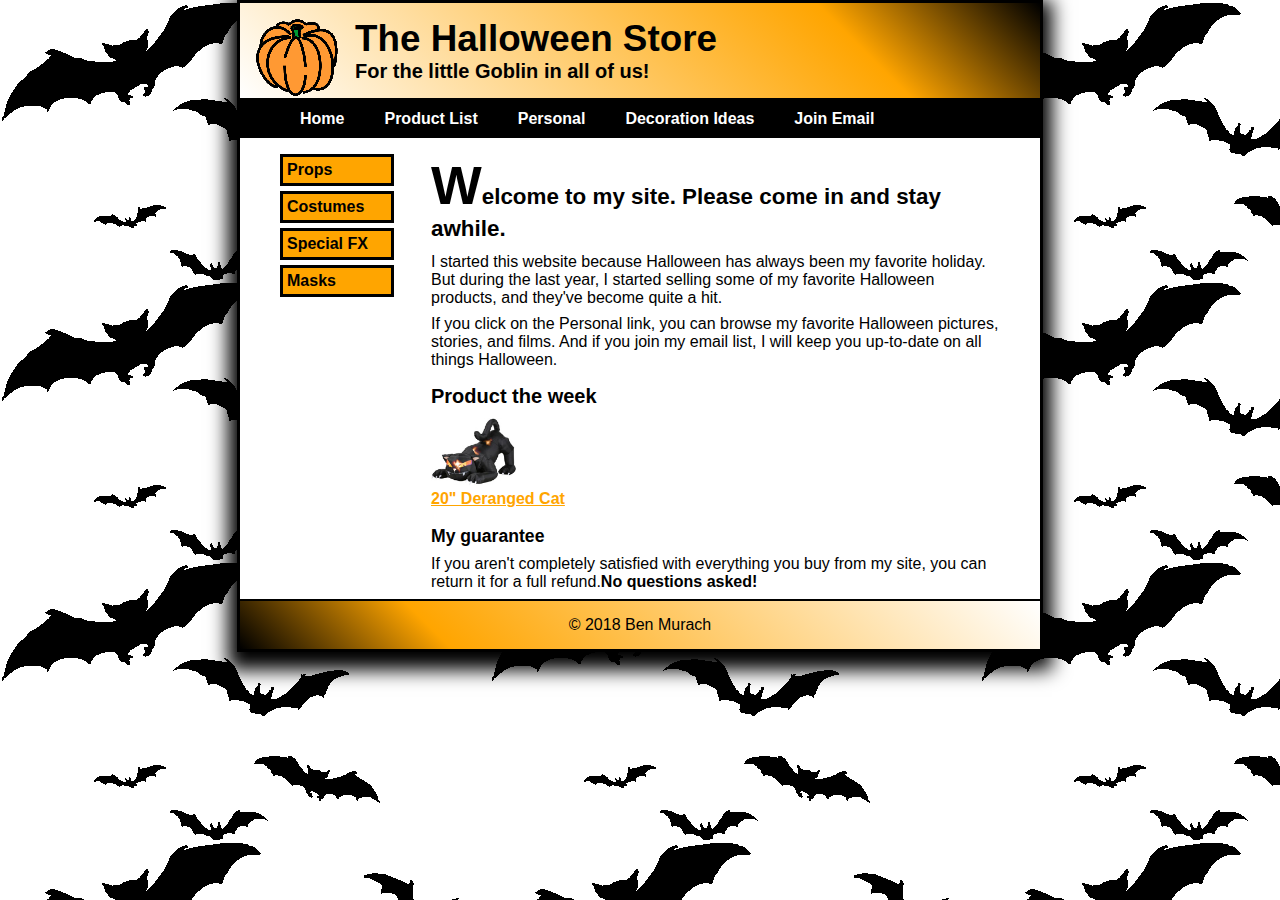
<file: halloween_exercises/index.html>
<!DOCTYPE html>

<html lang="en">
<head>
	<meta charset="utf-8" />
	<title>Halloween Store</title>
    <link rel="stylesheet" href="styles/normalize.css">
    <link rel="stylesheet" href="styles/main.css">
    <link rel="shortcut icon" href="images/favicon.ico">
</head>

<body>
    <header>
        <img src="images/pumpkin.gif" alt="Pumpkin" width="85">
        <h2>The Halloween Store</h2>
        <h3>For the little Goblin in all of us!</h3>
    </header>
    <main>
        <nav id="nav_menu">
            <ul>
                <li><a href="index.html">Home</a></li>
                <li><a href="products/product%20list.html">Product List</a>
                </li>
                <li><a href="members.html" class="current">Personal</a></li>
                <li class="lastitem"><a href="aboutus.html">Decoration 
                    Ideas</a>
                    <ul>
                        <li><a href="#">Outdoor</a></li>
                        <li><a href="#">Indoor</a></li>
                        <li><a href="#">Table</a></li>
                        <li><a href="#">Treats</a></li>
                    </ul>
                </li>
                <li><a href="#">Join Email</a></li>
            </ul>
        </nav>

        <aside>
            <nav id="nav_list">
            <ul>
                <li><a href="products/props.html">Props</a></li>
                <li><a href="products/costumes.html">Costumes</a></li>
                <li><a href="products/special.html">Special FX</a></li>
                <li><a href="products/masks.html">Masks</a></li>
            </ul> 
            </nav>
    
        </aside>
        
        <section>
            <h1>Welcome to my site. Please come in and stay awhile.</h1>
            <p>I started this website because Halloween has always been my favorite holiday.
                But during the last year, I started selling some of my 
                favorite Halloween products, 
                and they've become quite a hit.</p>
            <p>If you click on the Personal link, you can browse my favorite Halloween pictures, 
                stories, and films. And if you join my email list, I will keep 
                you up-to-date on 
                all things Halloween.</p>
            <h2>Product the week</h2>
            <img src="images/cat1.jpg" alt="Cat1" width="85">

            <br><a href="products/cat.html">20" Deranged Cat</a>
            <br>
            <br><h3>My guarantee</h3>
            <p>If you aren't completely satisfied with everything you buy 
                from my site, you can return it 
                    for a full refund.<strong>No questions asked!</strong></p>    
        </section>
       
    </main>
	
    <footer>
        <p>&copy; 2018 Ben Murach</p>
    </footer>
</body>
</html>
</file>
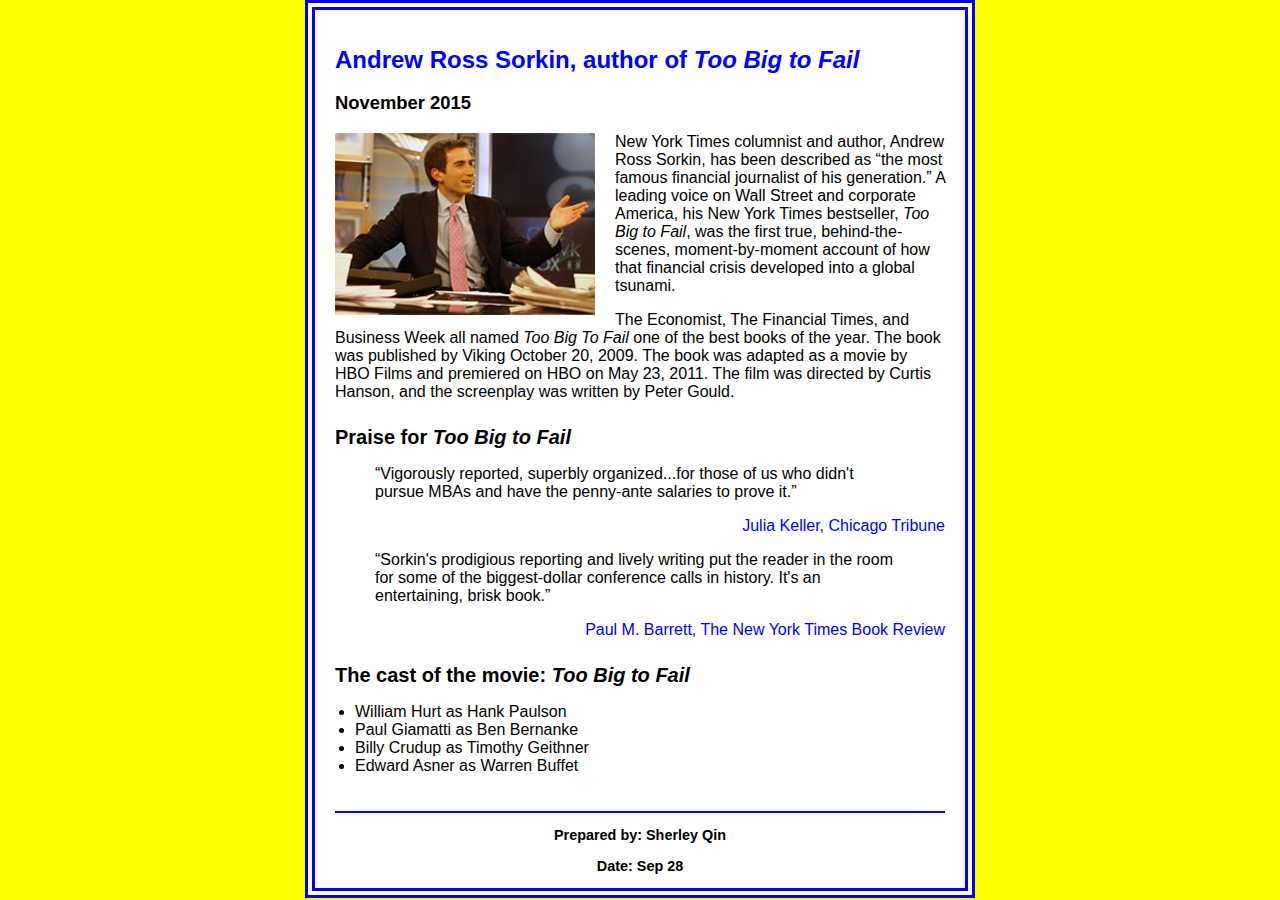
<file: Week3/index.html>
<!DOCTYPE html>
<html lang="en">

<head>
	<meta charset="utf-8">
	<title>San Joaquin Valley Town Hall</title>
	<link rel="shortcut icon" href="images/favicon.ico">
	<link rel="stylesheet" href="styles/normalize.css">
	<link rel="stylesheet" href="styles/c05x_sorkin.css">

</head>
<body>
	<main>
		<h1>Andrew Ross Sorkin, author of <i>Too Big to Fail</i></h1>
		<h3>November 2015</h3>
		<img src="images/sorkin_desk260.jpg" alt="Andrew Ross Sorkin" width="260">
		<p>New York Times columnist and author, Andrew Ross Sorkin, has been described as <q>the most famous financial journalist of his generation.</q> A leading voice on Wall Street and corporate America, his New York Times bestseller, <i>Too Big to Fail</i>, was the first true, behind-the-scenes, moment-by-moment account of how that financial crisis developed into a global tsunami.</p>
		<p>The Economist, The Financial Times, and Business Week all named <i>Too Big To Fail</i> one of the best books of the year. The book was published by Viking October 20, 2009. The book was adapted as a movie by HBO Films and premiered on HBO on May 23, 2011. The film was directed by Curtis Hanson, and the screenplay was written by Peter Gould.</p>
		
		<h2>Praise for <i>Too Big to Fail</i></h2>
		<blockquote>&ldquo;Vigorously reported, superbly organized...for those of us who didn't pursue MBAs and have the penny-ante salaries to prove it.&rdquo;</blockquote>
		<p class="hbue" id="cite1"><cite>Julia Keller, Chicago Tribune</cite></p>
		<blockquote>&ldquo;Sorkin's prodigious reporting and lively writing put the reader in the room for some of the biggest-dollar conference calls in history. It's an entertaining, brisk book.&rdquo;</blockquote>
		<p class="hbue" id="cite2"><cite>Paul M. Barrett, The New York Times Book Review</cite></p>
		
		<h2>The cast of the movie: <i>Too Big to Fail</i></h2>
		<ul>
			<li>William Hurt as Hank Paulson</li>
			<li>Paul Giamatti as Ben Bernanke</li>
			<li>Billy Crudup as Timothy Geithner</li>
			<li>Edward Asner as Warren Buffet</li>
		</ul>
	</main>
	<footer>
		<p>Prepared by: Sherley Qin</p>
		<p>Date: Sep 28</p>
	</footer>
</body>
</html>
</file>
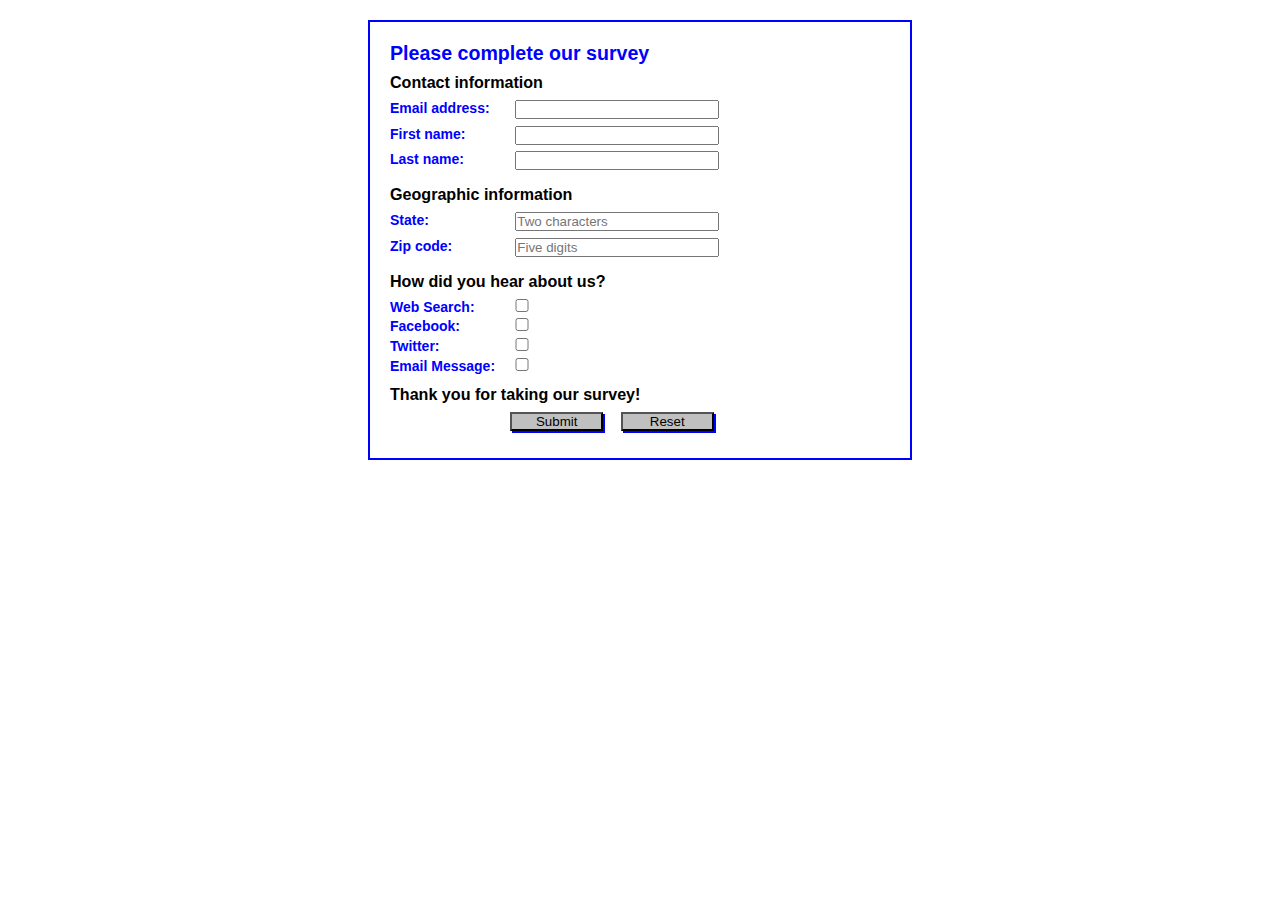
<file: Week4 survey/index.html>
<!DOCTYPE HTML>
<html lang="en">
<head>
	<meta charset="utf-8">
    <title>Complete a Form</title>
    <style>
    	* {
    		margin: 0;
    		padding: 0;
    	}
		body {
			font: 87.5% Arial, Helvetica, sans-serif;
			width: 500px;
		    margin: 20px auto;
		    padding: 20px;
		    border: 2px solid blue;
		}
		h1 {
			color: blue; 
			font-size: 140%;
		}
		h2 {
			font-size: 115%;
			padding: .5em 0;
		}
		label {
			color: blue;
			float: left;
			width: 8em;
			font-weight: bold;
			text-align: left;
		}
		input {
			width: 15em;
			margin: 0 0 .5em 1em;
		}
		#button, #reset {
			width: 7em;
			background-color: silver;
			box-shadow: 2px 2px 0 blue; }
		#button {
			margin-left: 9em;
		}
        
        input[type="checkbox"]{
            width:14px;
        }
	</style>
</head>

<body>
<h1>Please complete our survey</h1>
<form name="myform" action="survey_data.html" method="get">
	
	<h2>Contact information</h2>
	<label for="email">Email address:</label>
    <input type="email" name="email" id="email"><br>
    <label for="firstname">First name:</label>
    <input type="text" name="firstname" id="firstname"><br>
    <label for="lastname">Last name:</label>
    <input type="text" name="lastname" id="lastname"><br>
    
    <h2>Geographic information</h2>
    <label for="state">State:</label>
    <input type="state" name="state" id="state" placeholder="Two characters" pattern="[A-Za-z]{2}"></br>
    <label for="zipcode">Zip code:</label>
    <input form="zipcode" name="zipcode" id="zipcode" placeholder="Five digits" pattern="\d{5}"></br>
    
    <h2>How did you hear about us?</h2>
    <label for="websearch">Web Search:</label>
    <input type="checkbox" value="websearch" name="websearch" id="websearch"></br>
    <label for="facebook">Facebook:</label>
    <input type="checkbox" value="facebook" name="facebook" id="facebook"></br>
    <label for="twitter">Twitter:</label>
    <input type="checkbox" value="twitter" name="twitter" id="twitter"></br>
    <label for="emailmessage">Email Message:</label>
    <input type="checkbox" value="emailmessage" name="emailmessage" id="emaimessage"></br>
    
    <h2>Thank you for taking our survey!</h2>
    <input type="submit" name="button" id="button" value="Submit">
    <input type="reset" name="reset" id="reset">
</form>
</body>
</html>
</file>
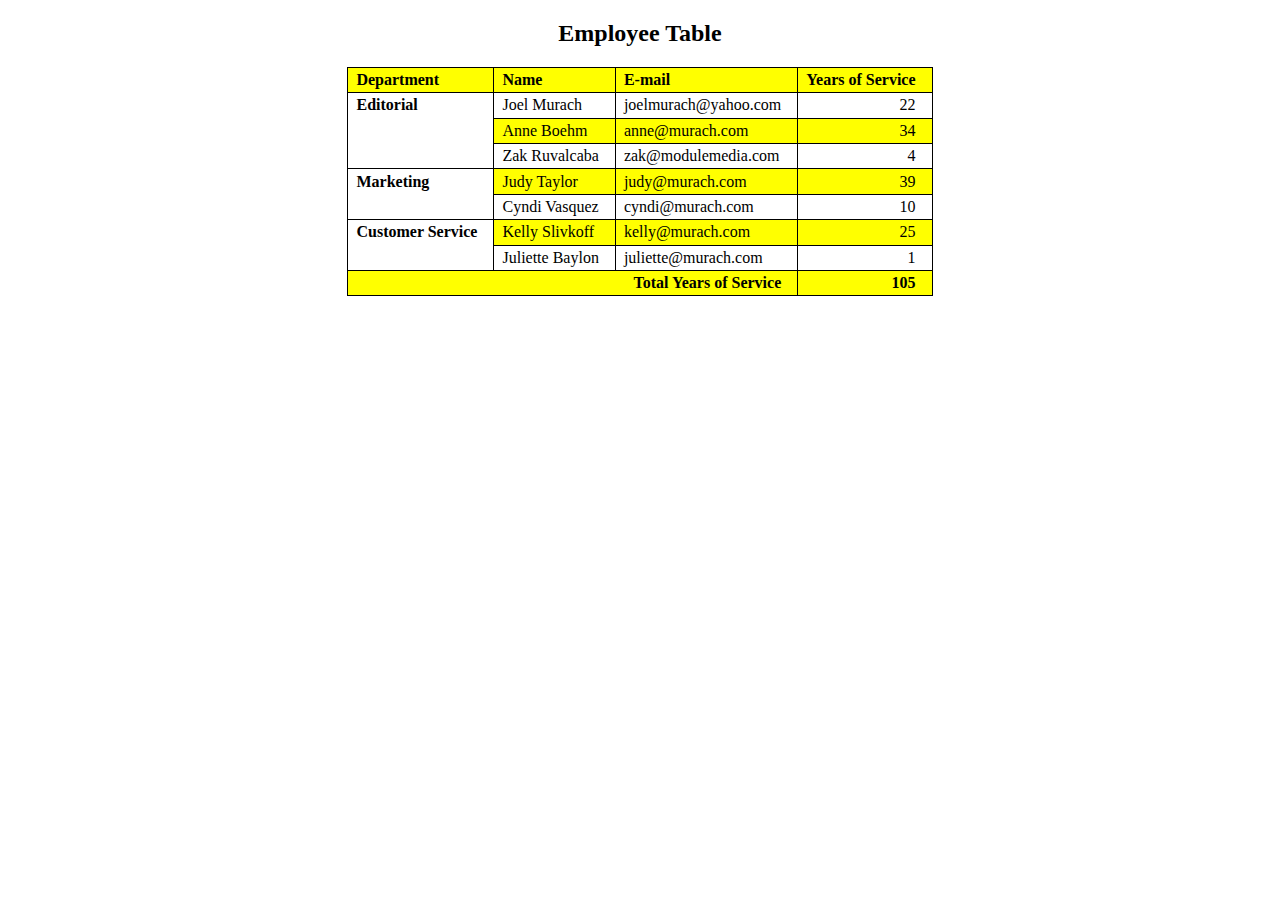
<file: Week4 table/index.html>
<!DOCTYPE html>
<html>
<head>
    <meta charset="utf-8">
    <title>Employee Table</title>
	<style>
		body {
			width: 750px;
			margin: 0 auto;
		}
		table {
			border-collapse: collapse;
			border: 1px solid black;
			margin: 20px auto;
		}
		thead {
			background-color: yellow;
		}
		th, td {
			border: 1px solid black;
			padding: .2em 1em .2em .5em;
			text-align: left;
			vertical-align: middle;
		}
		.right {
			text-align: right;
		}
		tbody tr:nth-child(even) td {
			background-color: yellow;
		}
        figcaption{
            text-align: center;
        }
        .rowspan{
            background-color: white !important;
            font-weight: bold;
            vertical-align: top;
        }
        .colspan{
            font-weight: bold;
            text-align: right;
        }
	</style>
</head>

<body>
<table>
<figure>
    <figcaption><h2>Employee Table</h2></figcaption>
	<thead>
		<tr>
            <th>Department</th>
			<th>Name</th>
			<th>E-mail</th>
			<th class="right">Years of Service</th>
		</tr>
	</thead>
	<tbody>
		<tr>
            <td rowspan="3" class="rowspan">Editorial</td>
			<td>Joel Murach</td>
			<td>joelmurach@yahoo.com</td>
			<td class="right">22</td>
		</tr>
		<tr>
			<td>Anne Boehm</td>
			<td>anne@murach.com</td>
			<td class="right">34</td>
		</tr>
		<tr>
			<td>Zak Ruvalcaba</td>
			<td>zak@modulemedia.com</td>
			<td class="right">4</td>
		</tr>
		<tr>
            <td rowspan="2" class="rowspan">Marketing</td>
			<td>Judy Taylor</td>
			<td>judy@murach.com</td>
			<td class="right">39</td>
		</tr>
		<tr>
			<td>Cyndi Vasquez</td>
			<td>cyndi@murach.com</td>
			<td class="right">10</td>
		</tr>
		<tr>
            <td rowspan="2" class="rowspan">Customer Service</td>
			<td>Kelly Slivkoff</td>
			<td>kelly@murach.com</td>
			<td class="right">25</td>
		</tr>
		<tr>
			<td>Juliette Baylon</td>
			<td>juliette@murach.com</td>
			<td class="right">1</td>
		</tr>
        <tr>
            <td colspan="3" class="colspan">Total Years of Service</td>
            <td class="colspan">105</td>
	</tbody>
</table>
</body>
</html>
</file>
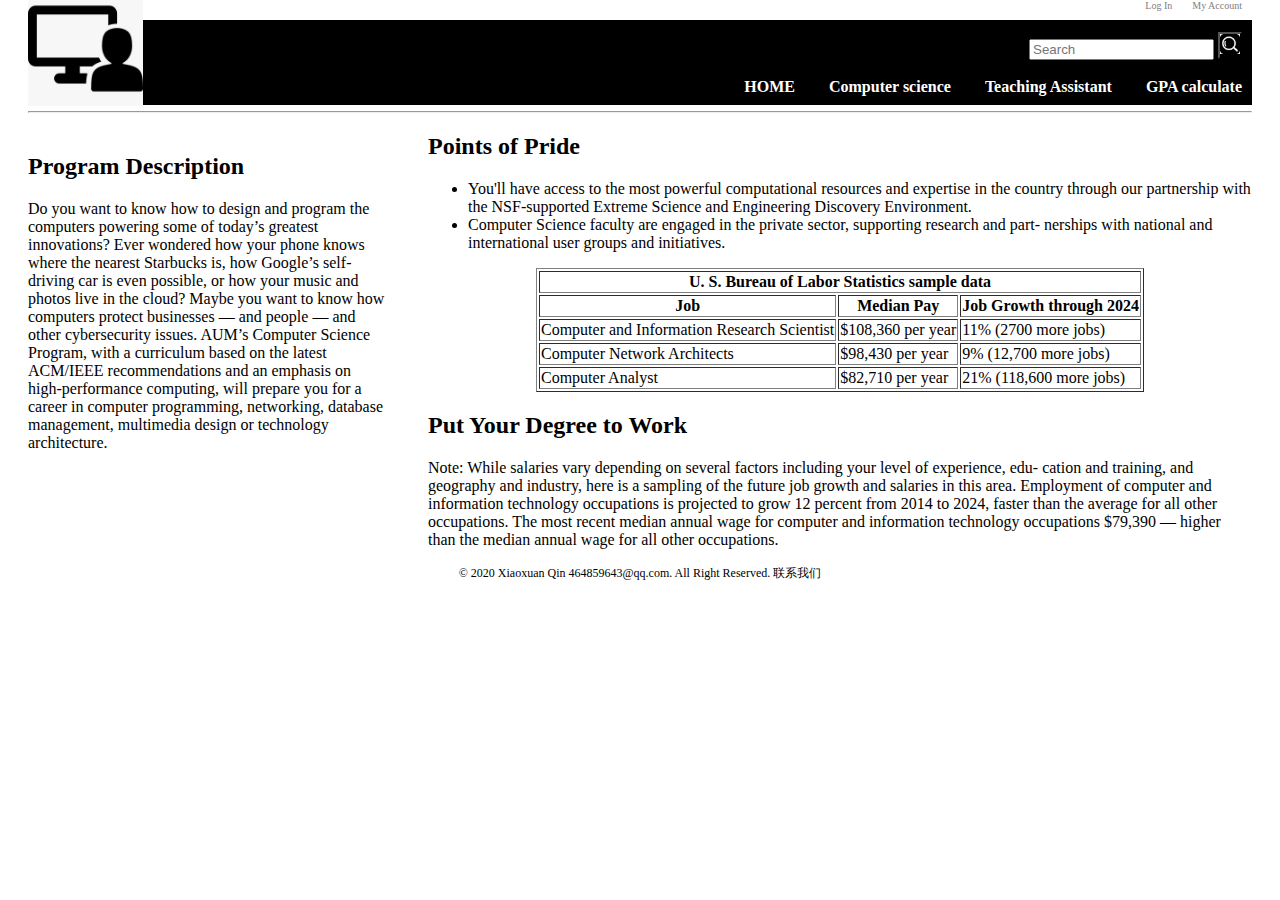
<file: Class Project/Computer.html>
<!DOCTYPE html>
<html>
    <head>
        <meta charset="utf-8">
        <Title>Computer Science Description</Title>
        <link rel="stylesheet" href="./css/Computer.css">
        <link rel="shortcut icon" href="images/liferay.ico">
    </head>
    <body>
        <header>
            <div class="logo"><img src="images/timg.jpg" width="115px" height="115px"></div>
            <div class="search">
                <div class="Account"><a href="Teaching%20Assistant.html">Log In</a><a href="Teaching%20Assistant.html">My Account</a></div>
                <div class="details">
                    <input type="text" placeholder="Search">
                    <button type="submit" class="search-submit">
                        <span class="screen-reader-image"><img src="images/search.jpg" width="20px"></span>   
                    </button>
    
                </div>
                <nav class="nav">
                    <a href="Homepage.html">HOME</a>
                    <a href="Computer.html">Computer science</a>
                    <a href="Teaching%20Assistant.html">Teaching Assistant</a>
                    <a href="GPA%20Calculator.html">GPA calculate</a>
                </nav>
            </div> 
        </header>
        <hr>
        
        <div class="container">
            <div class="left">
                <div class="list">
                    <h2>Program Description</h2>
                    <p>Do you want to know how to design and program the computers powering some of today’s greatest innovations? Ever wondered how your phone knows where the nearest Starbucks is, how Google’s self-driving car is even possible, or how your music and photos live in the cloud? Maybe you want to know how computers protect businesses — and people — and other cybersecurity issues. AUM’s Computer Science Program, with a curriculum based on the latest ACM/IEEE recommendations and an emphasis on high-performance computing, will prepare you for a career in computer programming, networking, database management, multimedia design or technology architecture.</p>
                </div>
            </div>

            <div class="right">
                <div class="description">
                    <h2>Points of Pride</h2>
                    <ul>
                        <li>You'll have access to the most powerful computational resources and expertise in the country through our partnership with the NSF-supported Extreme Science and Engineering Discovery Environment.</li>
                        <li>Computer Science faculty are engaged in the private sector, supporting research and part- nerships with national and international user groups and initiatives.</li>
                    </ul>
                </div>

                <div class="description">
                    <table border="1" align="center">
                        <tr>
                            <th colspan="3">U. S. Bureau of Labor Statistics sample data</th>
                        </tr>
                        <tr>
                            <th>Job</th>
                            <th>Median Pay</th>
                            <th>Job Growth through 2024</th>
                        </tr>
                        <tr>
                            <td>Computer and Information Research Scientist</td>
                            <td>$108,360 per year</td>
                            <td>11% (2700 more jobs)</td>
                        </tr>
                        <tr>
                            <td>Computer Network Architects</td>
                            <td>$98,430 per year</td>
                            <td>9% (12,700 more jobs)</td>
                        </tr>
                        <tr>
                            <td>Computer Analyst</td>
                            <td>$82,710 per year</td>
                            <td>21% (118,600 more jobs)</td>
                        </tr>
                    </table>
                </div>
                <div class="news">
                    <h2>Put Your Degree to Work</h2>
                    <p>Note: While salaries vary depending on several factors including your level of experience, edu- cation and training, and geography and industry, here is a sampling of the future job growth and salaries in this area.
                Employment of computer and information technology occupations is projected to grow 12 percent from 2014 to 2024, faster than the average for all other occupations. The most recent median annual wage for computer and information technology occupations $79,390 — higher than the median annual wage for all other occupations.</p>
                </div>

            </div>

        </div>


        <footer class="footer">
            <p> © 2020 Xiaoxuan Qin 464859643@qq.com. All Right Reserved. 联系我们</p>
        </footer>
    </body>
</html>
</file>
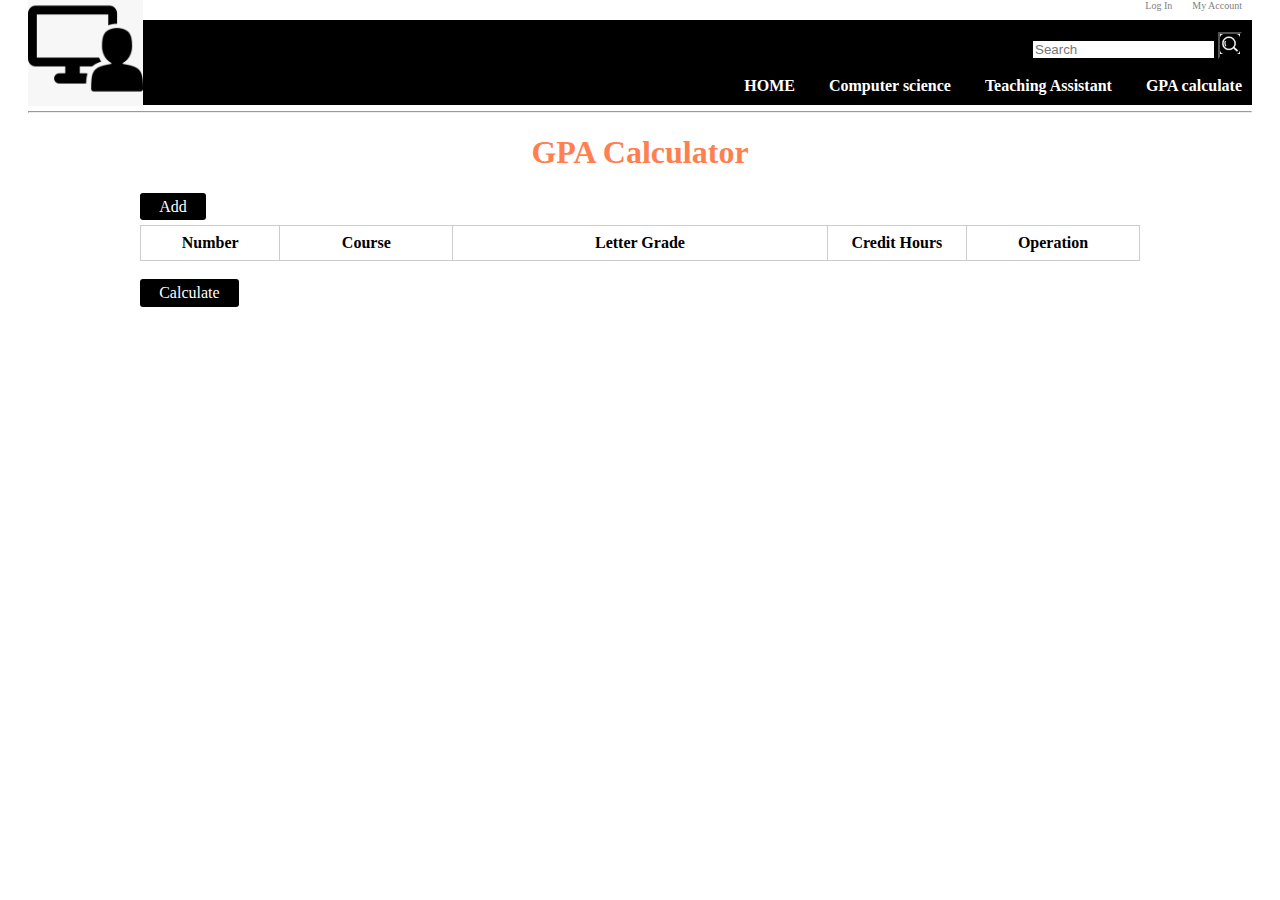
<file: Class Project/GPA Calculator.html>
<!DOCTYPE html>
<html>
    <head>
        <meta charset="utf-8">
        <Title>GPA Calculator</Title>
        <link rel="stylesheet" href="./css/GPA%20Calculator.css">
        <link rel="shortcut icon" href="images/liferay.ico">
    </head>
    <body>
        <header>
            <div class="logo"><img src="images/timg.jpg" width="115px" height="115px"></div>
            <div class="search">
                <div class="Account"><a href="Teaching%20Assistant.html">Log In</a><a href="Teaching%20Assistant.html">My Account</a></div>
                <div class="details">
                    <input type="text" placeholder="Search">
                    <button type="submit" class="search-submit">
                        <span class="screen-reader-image"><img src="images/search.jpg" width="20px"></span>   
                    </button>
    
                </div>
                <nav class="nav">
                    <a href="Homepage.html">HOME</a>
                    <a href="Computer.html">Computer science</a>
                    <a href="Teaching%20Assistant.html">Teaching Assistant</a>
                    <a href="GPA%20Calculator.html">GPA calculate</a>
                </nav>
            </div> 
        </header>
        <hr>
        <h1 id="Tname">GPA Calculator</h1>
        <div class="one">
            <div class="btns">
                <div class="btn" id="btn_add">Add</div>
            </div>
            <table class="table">
                <thead>
                <tr>
                    <th width="80px">Number</th>
                    <th width="100px">Course</th>
                    <th width="220px">Letter Grade</th>
                    <th width="80px">Credit Hours</th>

                    <th width="100px">Operation</th>
                </tr>
                </thead>
                <tbody>
                <tr class="none" >
                    <td><input type="checkbox"></td>
                    <td></td>
                    <td></td>
                    <td></td>
                    <td>
                        <a class="btn_del" href="javascript:void(0)">Delete</a>
                    </td>
                </tr>
                </tbody>
            </table>
            <br>
            <div class="btn" id="calculate" >Calculate</div>
        </div>
        <script>
            //获取Id为btn_add的元素，并将其赋值给btn_add
            var btn_add = document.getElementById("btn_add");

            //获取标签名字为tbody的第一个标签，并将其赋值给tbody
            var tbody = document.getElementsByTagName("tbody")[0];

            //计算按钮
            var calculate=document.getElementById("calculate");

            // 为删除按钮绑定事件处理函数
            tbody.onclick = function(event){
                //新建触发事件=触发事件的Dom元素本身（触发事件即点击事件）
                var target = event.target;
                //如果触发事件的节点名字===a（如果点击a标签）
                if(target.nodeName === "A"){

                    //如果触发事件的class名字===btn_del（如果点击class名字===btn_del的a标签）
                    if(target.className === "btn_del"){
                        //移除tody下的孩子（删除点击事件的父节点的父节点，即删除点击的a标签的父节点（td标签)的父节点（tr标签）
                        tbody.removeChild(target.parentNode.parentNode)
                    }
                    //如果触发事件的class名字===btn_upd（如果点击class名字===btn_upd的a标签）
                    if(target.className === "btn_upd"){
                        alert("Modify");
                    }
                }
                items-=1
            }

            // 为添加按钮绑定事件处理函数
            btn_add.onclick = function(event){

                // 产生一个tr，新添加行等于复制隐藏行
                var newTr = tbody.firstElementChild.cloneNode(true);

                //新添加行的第2+1列的值为0-1之间的随机小数
                newTr.children[1].innerHTML = "<input type='text' name='course'>";
                newTr.children[2].innerHTML = "<select>" +
                                                "<option>A</option>"+
                                                "<option>B</option>"+
                                                "<option>C</option>"+
                                                "<option>D</option>"+
                                                "<option>F</option>"+
                                             "</select>";
                newTr.children[3].innerHTML = "<input type='text' name='hour'>";
                //新添加行的class名字为0-1之间的随机小数，使其与复制的行不同，避免首CSS影响被隐藏
                newTr.className = Math.random();

                // 将一个tr追加到tbody
                tbody.appendChild(newTr);
            };

            // 为计算按钮绑定事件处理函数
            calculate.onclick = function(event){
                var dict={
                    "A":4.0,
                    "B":3.0,
                    "C":2.0,
                    "D":1.0,
                    "F":0
                }
                var scores=document.getElementsByTagName("select")
                var hours=document.getElementsByName("hour")
                var total_score=0
                var total_credit=0

                for (var i=0;i<scores.length;i++)
                {
                    var temp=0
                    temp=parseFloat(hours[i].value)
                    total_credit+=temp
                    total_score+=(parseFloat(dict[scores[i].value])*temp)
                }
                var gpa=total_score/total_credit
                alert("Your GPA is :"+ gpa)

            };
        </script>
        </body>
</html>
</file>
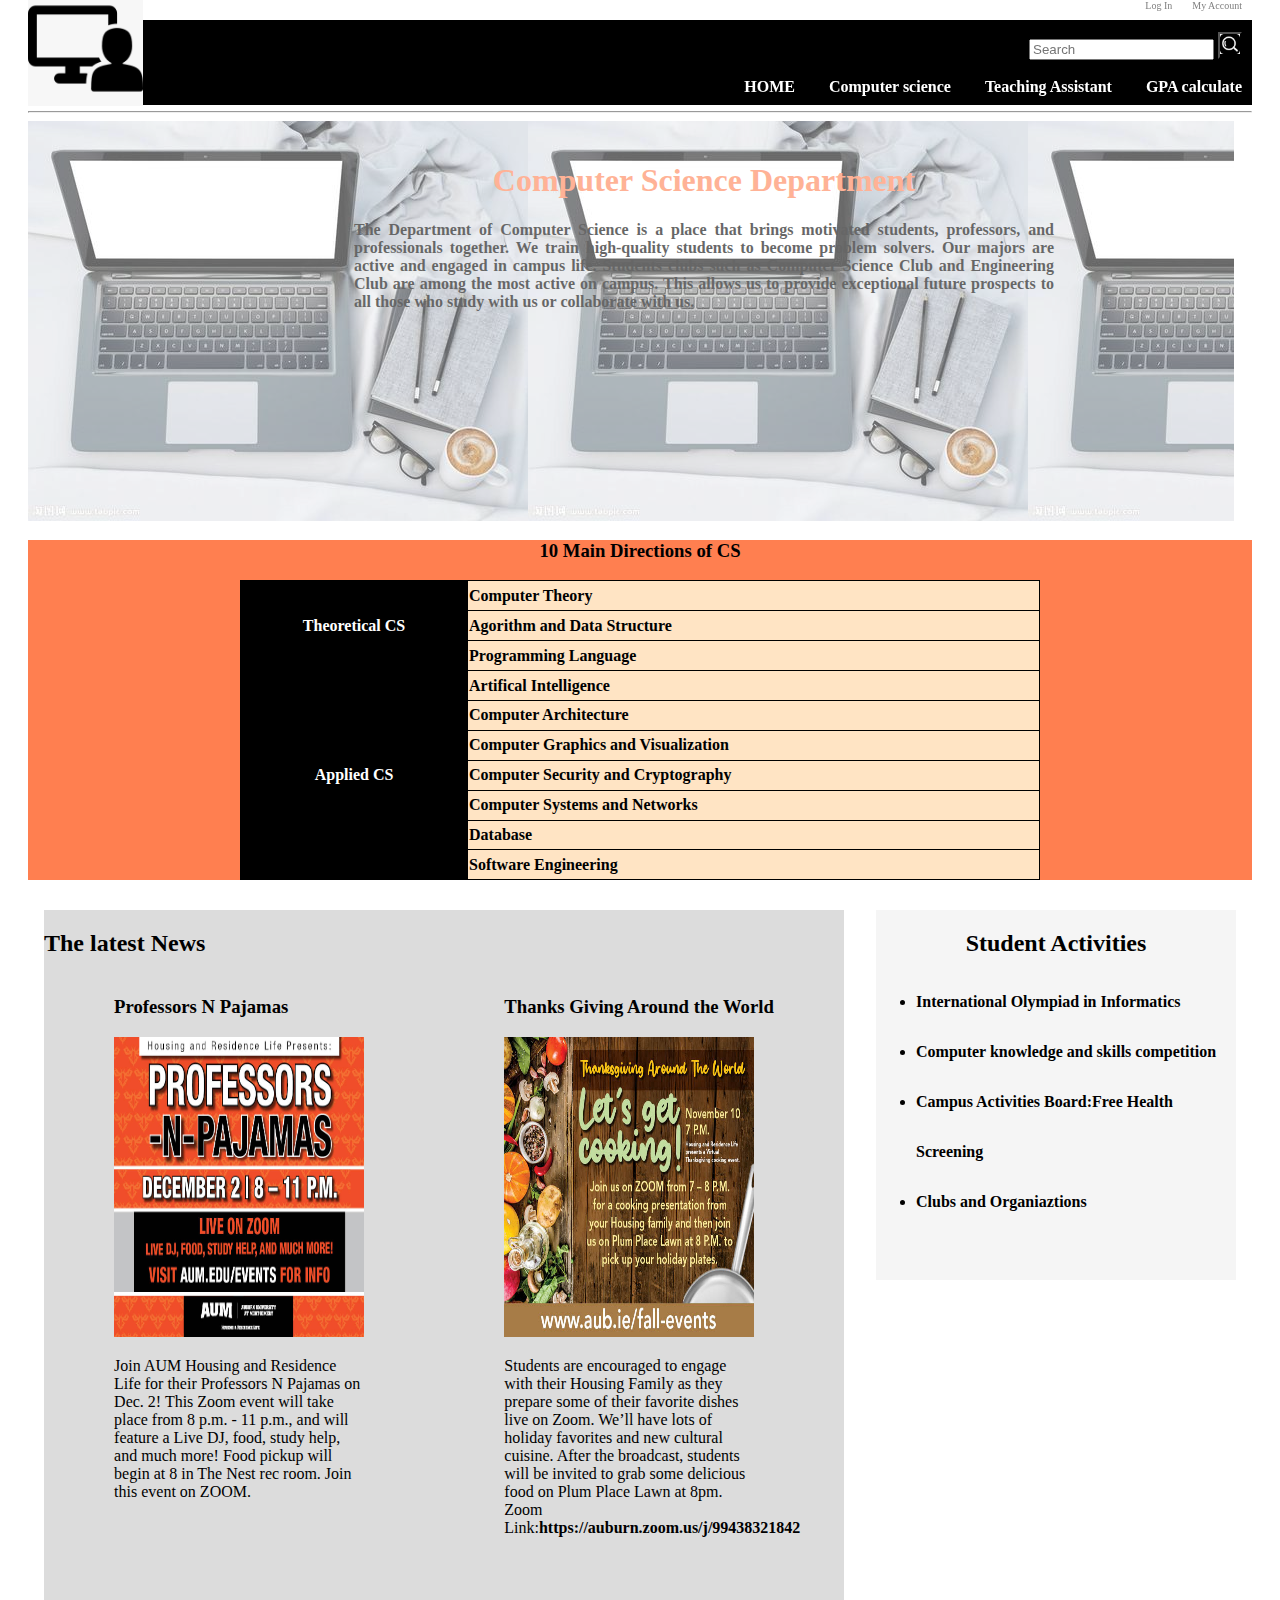
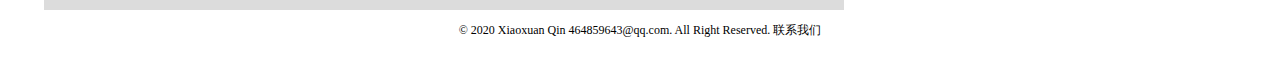
<file: Class Project/Homepage.html>
<!DOCTYPE html>
<html>
    <head>
        <meta charset="utf-8">
        <Title>Computer Science</Title>
        <link rel="stylesheet" href="./css/Homepage.css">
        <link rel="shortcut icon" href="images/liferay.ico">
        <script src="https://cdn.staticfile.org/jquery/1.10.2/jquery.min.js"></script>
        <script> 
        $(document).ready(function(){
          $("#background").click(function(){
            $("#Details1").slideToggle("slow");
          });
        });
        </script>
    </head>
    <body>
        <header>
            <div class="logo"><img src="images/timg.jpg" width="115px" height="115px"></div>
            <div class="search">
                <div class="Account"><a href="Teaching%20Assistant.html">Log In</a><a href="Teaching%20Assistant.html">My Account</a></div>
                <div class="details">
                    <input type="text" placeholder="Search">
                    <button type="submit" class="search-submit">
                        <span class="screen-reader-image"><img src="images/search.jpg" width="20px"></span>   
                    </button>
    
                </div>
                <nav class="nav">
                    <a href="Homepage.html">HOME</a>
                    <a href="Computer.html">Computer science</a>
                    <a href="Teaching%20Assistant.html">Teaching Assistant</a>
                    <a href="GPA%20Calculator.html">GPA calculate</a>
                </nav>
            </div> 
        </header>
        <hr>
        <div class="Content">
            <div class="background" id="background">
                <div class="Introduction">
                    <a href="Computer.html" id="cs"><h1 class="center">Computer Science Department</h1></a>
                    <p class="center">The Department of Computer Science is a place that brings motivated students, professors, and professionals together.  We train high-quality students to become problem solvers.  Our majors are active and engaged in campus life.  Students clubs such as Computer Science Club and Engineering Club are among the most active on campus.  This allows us to provide exceptional future prospects to all those who study with us or collaborate with us.</p>
                </div>
            </div>
            <div id=Details1>
                <center>
                <h3>10 Main Directions of CS</h3>
                <table id="classification">
                    <tr>
                        <th rowspan="3">Theoretical CS</th>
                        <td>Computer Theory</td>
                    </tr>
                    <tr>
                        <td>Agorithm and Data Structure</td>
                    </tr>
                    <tr>
                        <td>Programming Language</td>
                    </tr>

                    <tr>
                        <th rowspan="8">Applied CS</th>
                        <td>Artifical Intelligence</td>
                    </tr>
                    <tr>
                        <td>Computer Architecture</td>
                    </tr>
                    <tr>
                        <td>Computer Graphics and Visualization</td>
                    </tr>
                    <tr>
                        <td>Computer Security and Cryptography</td>
                    </tr>
                    <tr>
                        <td>Computer Systems and Networks</td>
                    </tr>
                    <tr>
                        <td>Database</td>
                    </tr>
                    <tr>
                        <td>Software Engineering</td>
                    </tr>
                    
                </table>
                </center>    
            </div>

            <div class="container">
            <div class="News">
                <h2 class="left">The latest News</h2>
                <div class="left">
                    <div id="left1">
                        <h3 id="left1">Professors N Pajamas</h3>
                        <img src="images/Professors-N-Pajamas-rotator.jpg" width="250px" height="300px">
                        <p class="left">Join AUM Housing and Residence Life for their Professors N Pajamas on Dec. 2!  This Zoom event will take place from 8 p.m. - 11 p.m., and will feature a Live DJ, food, study help, and much more! Food pickup will begin at 8 in The Nest rec room. Join this event on ZOOM. </p>
                    </div>    
                    
                    <div id="left2">
                        <h3 id="left2">Thanks Giving Around the World</h3>
                        <img src="images/Thanksgiving-Around-the-World.jpg" width="250px" height="300px">
                        <p class="left">Students are encouraged to engage with their Housing Family as they prepare some of their favorite dishes live on Zoom. We’ll have lots of holiday favorites and new cultural cuisine. After the broadcast, students will be invited to grab some delicious food on Plum Place Lawn at 8pm. Zoom Link:<strong>https://auburn.zoom.us/j/99438321842</strong> </p>
                    </div>
                </div>
            </div>
                
            <div class="Activities">
                <h2 class="Activities">Student Activities</h2>
                <ul class="Activities">
                    <li><a href="">International Olympiad in Informatics</a></li>
                    <li><a href="">Computer knowledge and skills competition</a></li>
                    <li><a href="">Campus Activities Board:Free Health Screening</a></li>
                    <li><a href="">Clubs and Organiaztions</a></li>
                </ul>
            </div>
            </div>    
        </div>
        <footer class="footer">
            <p> © 2020 Xiaoxuan Qin 464859643@qq.com. All Right Reserved. 联系我们</p>
        </footer>
    </body>
</html>
</file>
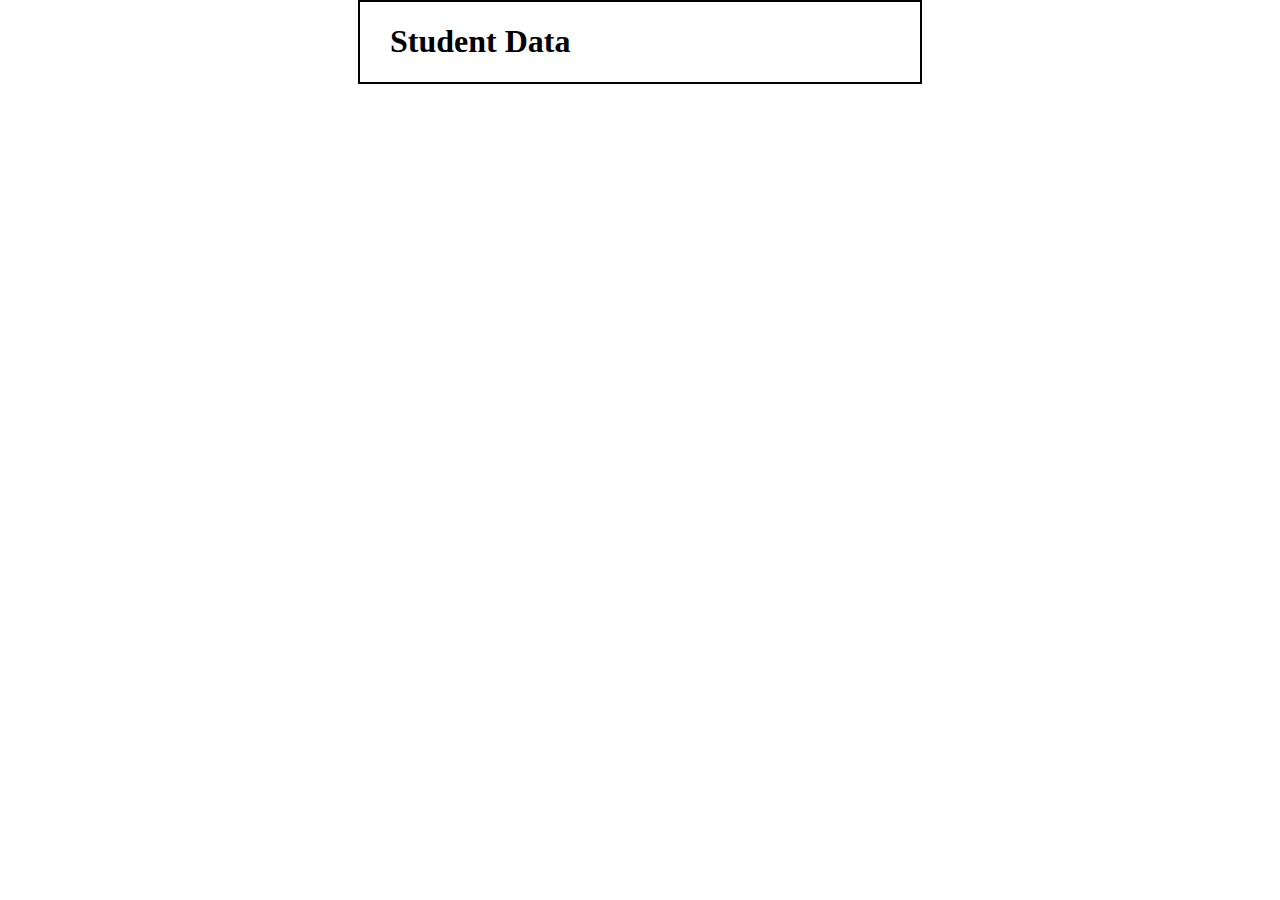
<file: Class Project/student_data.html>
<!DOCTYPE html>
<html>
<head>
<title>Student Data</title>
<style>
    body {
    	width: 500px;
    	margin: 0 auto;
    	padding: 0 30px;
    	border: 2px solid black;
    }
    dt {
        font-weight: bold;
    }
</style>
<script type="text/javascript">
//<![CDATA[
var decode = function ( text ) {
    text = text.replace(/\+/g, " ");
    text = text.replace(/%[a-fA-F0-9]{2}/g, 
        function ( text ) {
            return String.fromCharCode( "0x" + text.substr(1,2));
        }
    );
    return text;
}
    
var display_data = function () {
    var query = location.search.replace("?", "");
    if ( query == "" ) return;
    
    var fields = query.split("&");
    
    if ( fields.length == 0 ) {
        document.write("<p>No data was submitted.</p>");
    } else {
        document.write("<dl>");
        var field_parts;
        for ( var i in fields ) {
            field_parts = fields[i].split("=");
            field_parts[0] = decode( field_parts[0] );
            field_parts[1] = decode( field_parts[1] );
            document.write("<dt>" + field_parts[0] + "</dt>");
            document.write("<dd>" + field_parts[1] + "</dd>");
        }
        document.write("</dl>");
    }
}
//]]>
</script>
</head>

<body>
    <h1>Student Data</h1>
    <script>display_data();</script>
</body>
</html>
</file>
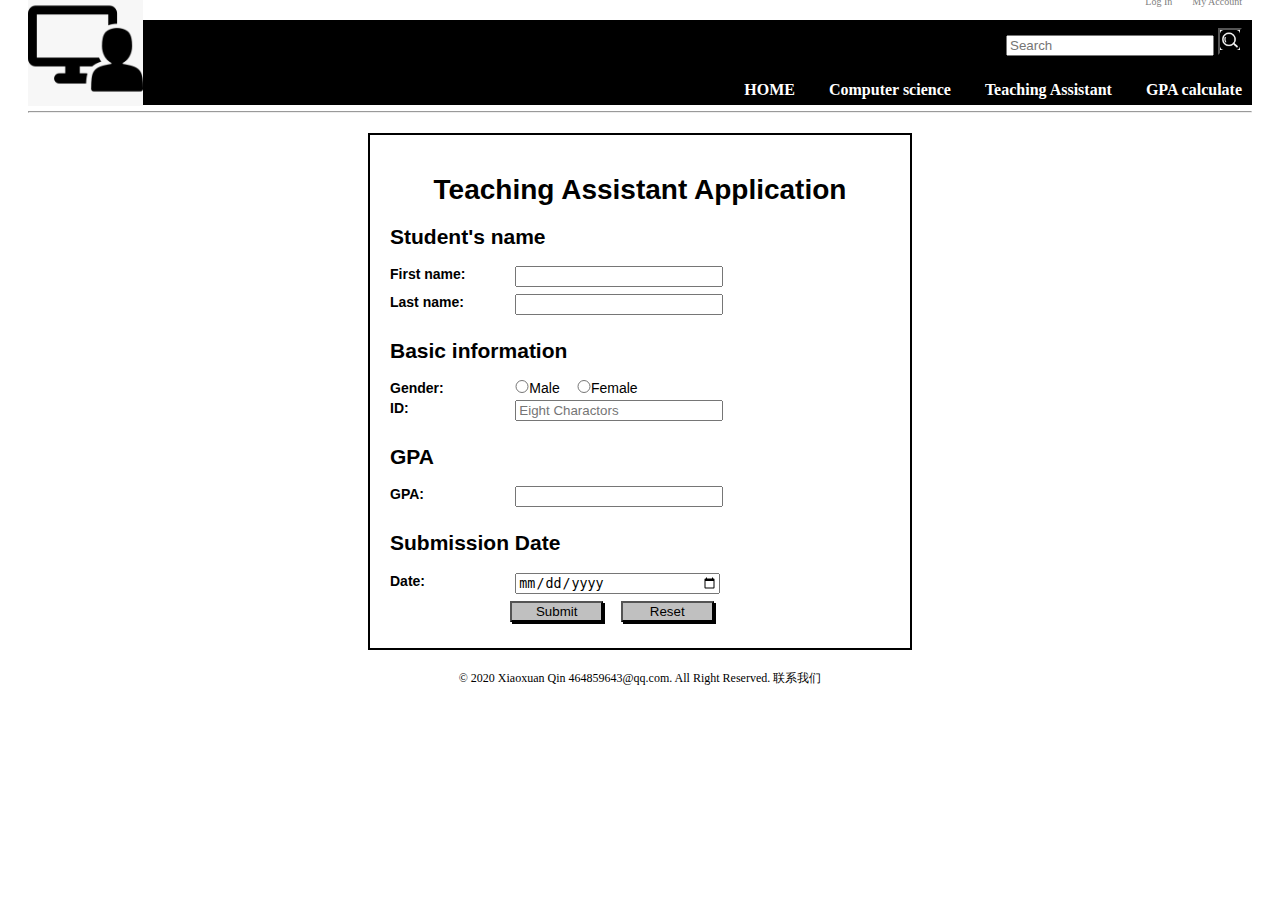
<file: Class Project/Teaching Assistant.html>
<!DOCTYPE html>
<html>
    <head>
        <meta charset="utf-8">
        <Title>Teaching Assistant</Title>
        <link rel="stylesheet" href="./css/Teaching%20Assistant.css">
        <link rel="shortcut icon" href="images/liferay.ico">
    </head>
    <body>
        <header>
            <div class="logo"><img src="images/timg.jpg" width="115px" height="115px"></div>
            <div class="search">
                <div class="Account"><a href="Teaching%20Assistant.html">Log In</a><a href="Teaching%20Assistant.html">My Account</a></div>
                <div class="details">
                    <input type="text" placeholder="Search">
                    <button type="submit" class="search-submit">
                        <span class="screen-reader-image"><img src="images/search.jpg" width="20px"></span>   
                    </button>
    
                </div>
                <nav class="nav">
                    <a href="Homepage.html">HOME</a>
                    <a href="Computer.html">Computer science</a>
                    <a href="Teaching%20Assistant.html">Teaching Assistant</a>
                    <a href="GPA%20Calculator.html">GPA calculate</a>
                </nav>
            </div> 
        </header>
        <hr>
        
        <form name="myform" action="student_data.html" method="get">
            <h1 id="TA">Teaching Assistant Application</h1>
	
            <h2>Student's name</h2>
            <label for="firstname">First name:</label>
            <input type="text" name="First name" id="firstname" required="required"><br>
            <label for="lastname">Last name:</label>
            <input type="text" name="Last name" id="lastname" required="required"><br>
    
            <h2>Basic information</h2>
            <label for="Gender">Gender:</label>
            <input type="radio" name="Gender" value="Male">Male
            <input type="radio" name="Gender" value="Female">Female<br>
            <label for="ID">ID:</label>
            <input type="id" name="Student ID" id="id" placeholder="Eight Charactors" required="required"><br>
            
    
            <h2>GPA</h2>
            <label for="gpa">GPA:</label>
            <input type="GPA" name="GPA" id="gpa" required="required"><br>
            
            <h2>Submission Date</h2>
            <label for="date">Date:</label>
            <input type="date" value="date" name="Date" id="date" required="required"><br>
            
    
            <input type="submit" name="Button" id="button" value="Submit">
            <input type="reset" name="Reset" id="reset">
        </form>    
        
        <footer class="footer">
            <p> © 2020 Xiaoxuan Qin 464859643@qq.com. All Right Reserved. 联系我们</p>
        </footer>
    </body>
</html>
</file>
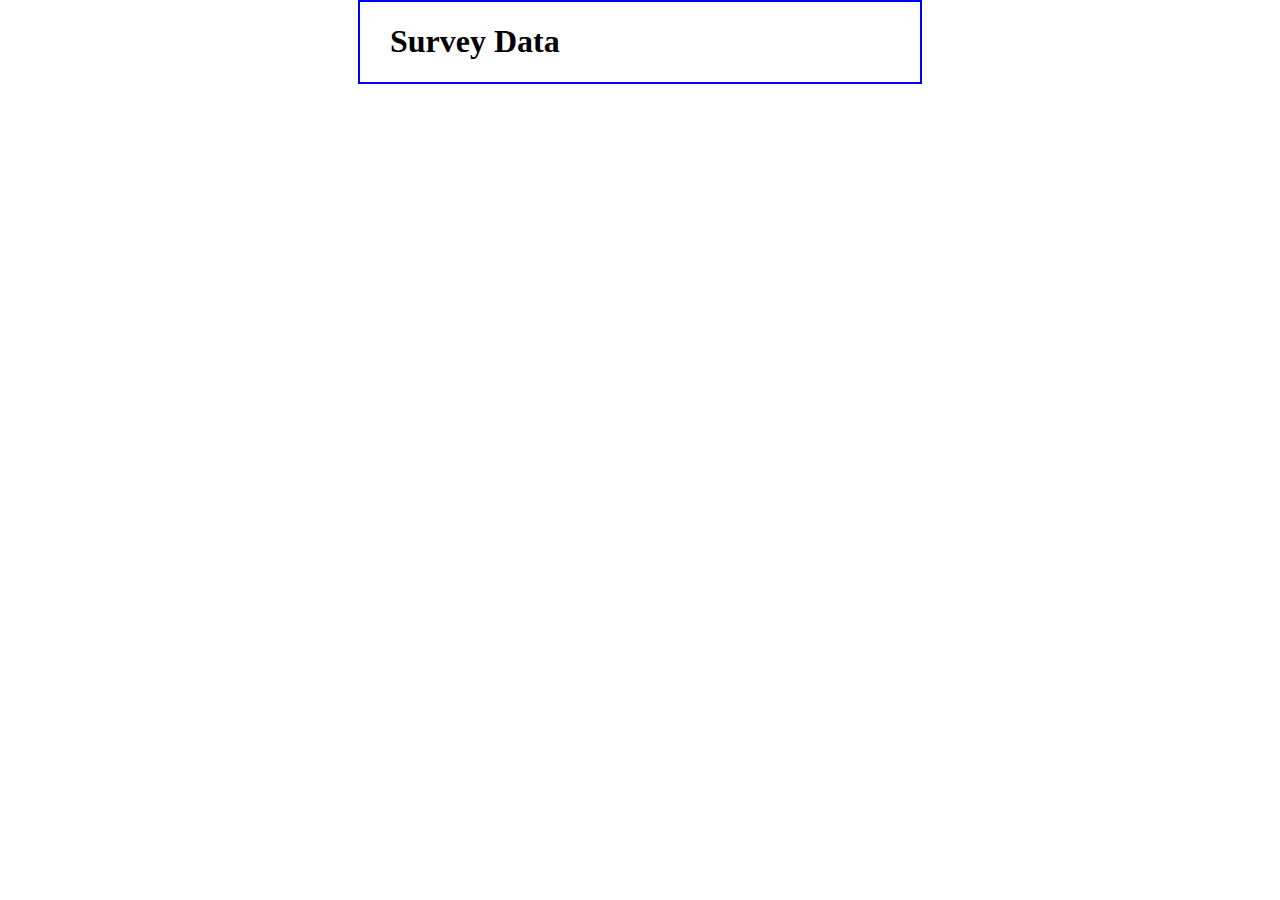
<file: Week4 survey/survey_data.html>
<!DOCTYPE html>
<html>
<head>
<title>Survey Data</title>
<style>
    body {
    	width: 500px;
    	margin: 0 auto;
    	padding: 0 30px;
    	border: 2px solid blue;
    }
    dt {
        font-weight: bold;
    }
</style>
<script type="text/javascript">
//<![CDATA[
var decode = function ( text ) {
    text = text.replace(/\+/g, " ");
    text = text.replace(/%[a-fA-F0-9]{2}/g, 
        function ( text ) {
            return String.fromCharCode( "0x" + text.substr(1,2));
        }
    );
    return text;
}
    
var display_data = function () {
    var query = location.search.replace("?", "");
    if ( query == "" ) return;
    
    var fields = query.split("&");
    
    if ( fields.length == 0 ) {
        document.write("<p>No data was submitted.</p>");
    } else {
        document.write("<dl>");
        var field_parts;
        for ( var i in fields ) {
            field_parts = fields[i].split("=");
            field_parts[0] = decode( field_parts[0] );
            field_parts[1] = decode( field_parts[1] );
            document.write("<dt>" + field_parts[0] + "</dt>");
            document.write("<dd>" + field_parts[1] + "</dd>");
        }
        document.write("</dl>");
    }
}
//]]>
</script>
</head>

<body>
    <h1>Survey Data</h1>
    <script>display_data();</script>
</body>
</html>
</file>
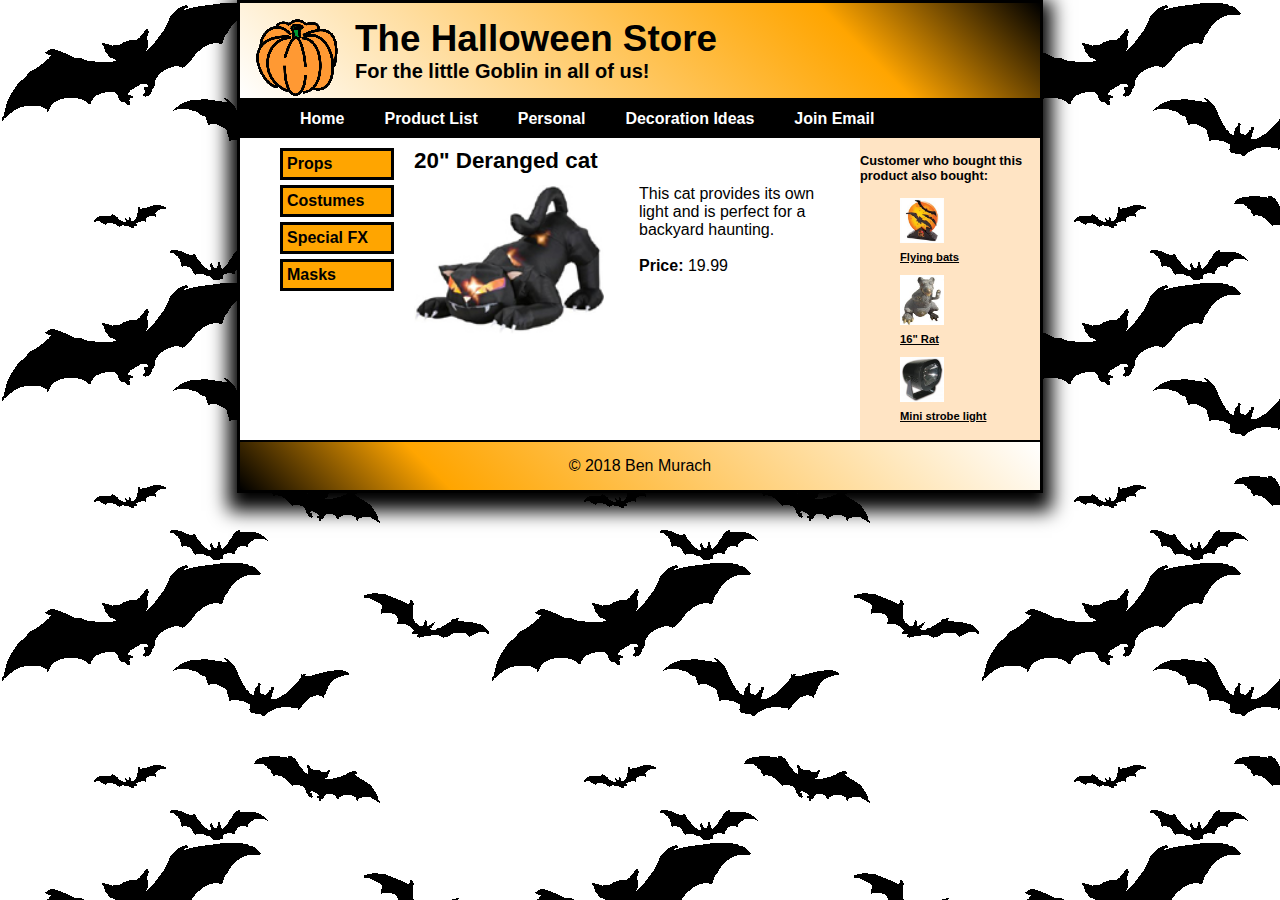
<file: halloween_exercises/products/cat.html>
<!DOCTYPE html>

<html lang="en">
<head>
	<meta charset="utf-8" />
	<title>Halloween Store</title>
    <link rel="stylesheet" href="styles/normalize.css">
    <link rel="stylesheet" href="styles/product.css">
    <link rel="shortcut icon" href="images/favicon.ico">
</head>

<body>
    <header>
        <a href="../index.html">
        <img src="images/pumpkin.gif" alt="Pumpkin" width="85">
        </a>    
        <h2>The Halloween Store</h2>
        <h3>For the little Goblin in all of us!</h3>
    </header>
    <main>
        <nav id="nav_menu">
            <ul>
                <li><a href="../index.html">Home</a></li>
                <li><a href="product%20list.html">Product List</a>
                </li>
                <li><a href="members.html" class="current">Personal</a></li>
                <li class="lastitem"><a href="aboutus.html">Decoration 
                    Ideas</a>
                    <ul>
                        <li><a href="#">Outdoor</a></li>
                        <li><a href="#">Indoor</a></li>
                        <li><a href="#">Table</a></li>
                        <li><a href="#">Treats</a></li>
                    </ul>
                </li>
                <li><a href="#">Join Email</a></li>
            </ul>
        </nav>

        <aside id="left_menu">
            
            <ul>
                <li><a href="products/props.html">Props</a></li>
                <li><a href="products/costumes.html">Costumes</a></li>
                <li><a href="products/special.html">Special FX</a></li>
                <li><a href="products/masks.html">Masks</a></li>
            </ul> 
            
    
        </aside>
        
        <section>
            <h1>20" Deranged cat</h1>
            <img src="images/cat1.jpg" alt="Cat1" width="190" height="150" ailing="left">
            <p>This cat provides its own 
                light and is perfect for a  
                backyard haunting.
                <br><br>
                <strong>Price:</strong> 19.99</p>
             
        
        </section>
        <aside id="right_menu">
            <h2>Customer who bought this product also bought:</h2>
            <ul>           

                
                <br>
            
                <li><img src="images/flying_bats.jpg" alt="Flying Bats" width="44" height="45"><a href="products/flying bats.html"><br>Flying bats</a></li>
                <li><img src="images/rat1.jpg" alt="Rat1" width="44" height="50"><a href="products/rat.html"><br>16" Rat</a></li>
                <li><img src="images/strobe1.jpg" alt="Black mini strobe light" width="44" height="45"><a href="products/black mini strobe light.html"><br>Mini strobe light</a></li>
            </ul>    
        </aside>
       
    </main>
	
    <footer>
        <p>&copy; 2018 Ben Murach</p>
    </footer>
</body>
</html>
</file>
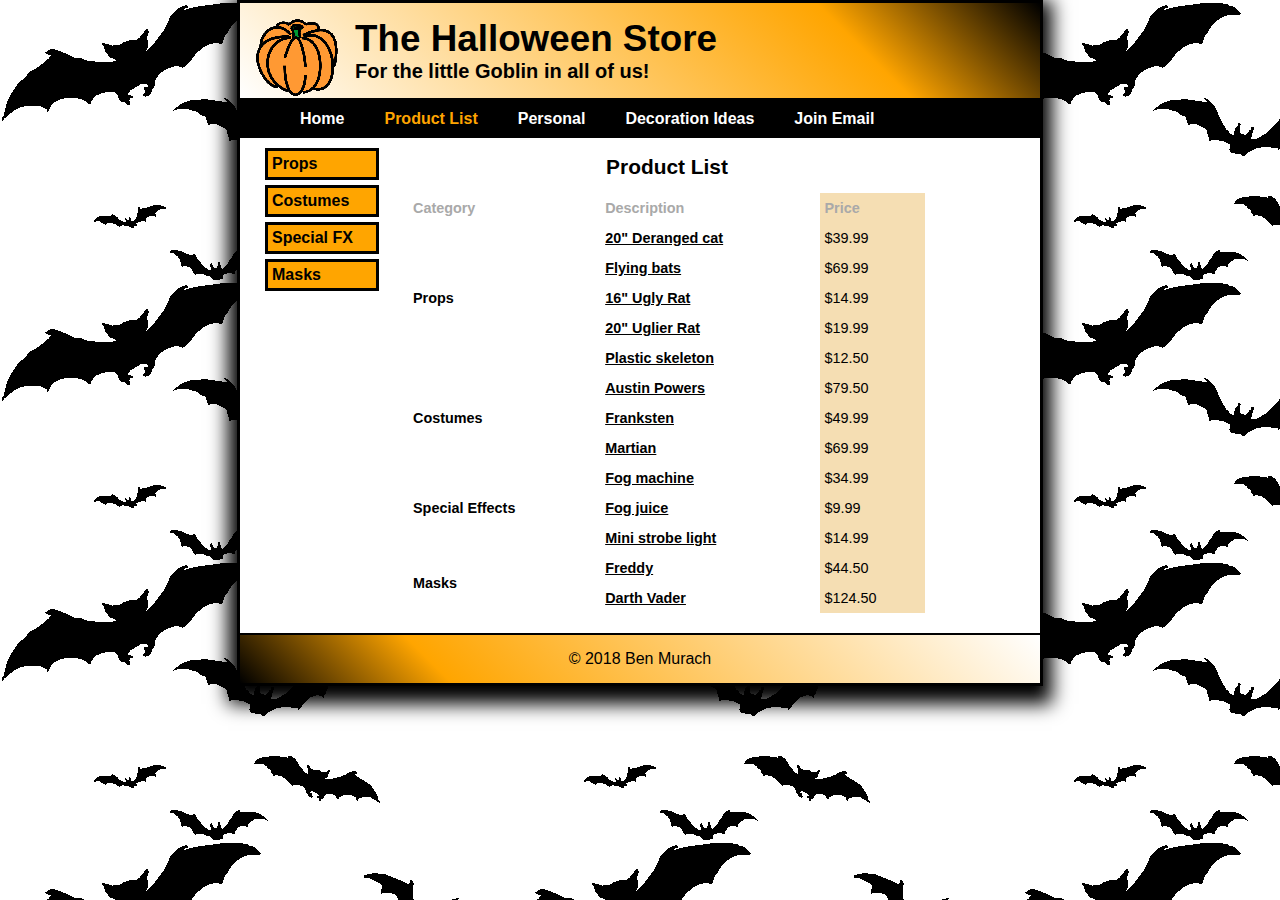
<file: halloween_exercises/products/product list.html>
<!DOCTYPE html>

<html lang="en">
<head>
	<meta charset="utf-8" />
	<title>Halloween Store</title>
    <link rel="stylesheet" href="styles/normalize.css">
    <link rel="stylesheet" href="styles/summary.css">
    <link rel="shortcut icon" href="images/favicon.ico">
</head>

<body>
    <header>
        <a href="../index.html">
        <img src="images/pumpkin.gif" alt="Pumpkin" width="85">
        </a>    
        <h2>The Halloween Store</h2>
        <h3>For the little Goblin in all of us!</h3>
    </header>
    <main>
        <nav id="nav_menu">
            <ul>
                <li><a href="../index.html">Home</a></li>
                <li><a href="product%20list.html" class="currentpage">Product List</a>
                </li>
                <li><a href="members.html" class="current">Personal</a></li>
                <li class="lastitem"><a href="aboutus.html">Decoration 
                    Ideas</a>
                    <ul>
                        <li><a href="#">Outdoor</a></li>
                        <li><a href="#">Indoor</a></li>
                        <li><a href="#">Table</a></li>
                        <li><a href="#">Treats</a></li>
                    </ul>
                </li>
                <li><a href="#">Join Email</a></li>
            </ul>
        </nav>

        <aside id="left_menu">
            
            <ul>
                <li><a href="products/props.html">Props</a></li>
                <li><a href="products/costumes.html">Costumes</a></li>
                <li><a href="products/special.html">Special FX</a></li>
                <li><a href="products/masks.html">Masks</a></li>
            </ul> 
            
    
        </aside>
        
        <section>
            
            
            <table  cellpadding = 4px>
                <caption>Product List</caption>
                <colgroup><col id="col1"><col id="col2"><col id="col3"></colgroup>
                <tr id="tr0">
                    <th>Category</th>
                    <th>Description</th>
                    <th>Price</th>
                </tr>
                <tr>
                    <th rowspan="5">Props</th>
                    <td><a href="cat.html">20" Deranged cat</a></td>
                    <td>$39.99</td>
                </tr>
                <tr>
                    <td><a href="bats.html">Flying bats</a></td>
                    <td>$69.99</td>
                </tr>
                <tr>
                    <td><a href="rat1.html">16" Ugly Rat</a></td>
                    <td>$14.99</td>
                </tr>
                <tr>
                    <td><a href="rat2.html">20" Uglier Rat</a></td>
                    <td>$19.99</td>
                </tr>
                <tr>
                    <td><a href="skeleton.html">Plastic skeleton</a></td>
                    <td>$12.50</td>                  
                </tr>
                <tr>
                    <th rowspan="3">Costumes</th>
                    <td><a href="austin_powers.html">Austin Powers</a></td>
                    <td>$79.50</td>
                </tr>
                <tr>
                    <td><a href="franksten.html">Franksten</a></td>
                    <td>$49.99</td>
                </tr>
                <tr>
                    <td><a href="martian.html">Martian</a></td>
                    <td>$69.99</td>
                </tr>
                <tr>
                    <th rowspan="3">Special Effects</th>
                    <td><a href="fog_machine.html">Fog machine</a></td>
                    <td>$34.99</td>
                </tr>
                <tr>
                    <td><a href="fog_juice.html">Fog juice</a></td>
                    <td>$9.99</td>
                </tr>
                <tr>
                    <td><a href="Mini_strobe_ light.html">Mini strobe light</a></td>
                    <td>$14.99</td>
                </tr>
                <tr>
                    <th rowspan="2">Masks</th>
                    <td><a href="freddy.html">Freddy</a></td>
                    <td>$44.50</td>
                </tr>
                <tr>
                    <td><a href="darth_vader.html">Darth Vader</a></td>
                    <td>$124.50</td>
                </tr>
            </table>
            
        
        </section>
        
       
    </main>
	
    <footer>
        <p>&copy; 2018 Ben Murach</p>
    </footer>
</body>
</html>
</file>
<file: halloween_exercises/styles/main.css>
html{
    background-image: url("../images/bats.gif");
}
body{
    font-family: Verdana, Arial, Helvetica, sans-serif;
    width: 800px;
    background-color: white;
    margin: 0 auto;
    padding: 0;
    border: 3px solid black;
    box-shadow: 0 9px 18px 9px;
        
        
}
h1,h2,h3,p{
    margin: 0;
    padding: 0;
}
a{
    font-weight: bold;
    color:orange;
}
a:link, a:visited{    
}
a:hover,a:focus{
    color: green;
}

/*header*/
header {
    background-image: -webkit-linear-gradient(45deg,white 0%, orange 75%, black 100%);
    background-image: -moz-linear-gradient(45deg,white 0%, orange 75%, black 100%);
    background-image: -o-linear-gradient(45deg,white 0%, orange 75%, black 100%);
    background-image: linear-gradient(45deg,white 0%, orange 75%, black 100%);
    padding: 15px;
    border-bottom: 2px solid black;
}
header img{
    float: left;
    padding-right: 15px;
}
header h2{
    font-size: 230%;
}
header h3{
    font-size: 125%;
}
#nav_menu ul{
    padding-top: 10px;
    background-color: black;
    list-style: none;
    position: relative;
    margin-top: 0px;
    padding-bottom: 10px;
}
#nav_menu ul li{
    float: left;
    margin-left: 20px;
    margin-right: 20px;
}
#nav_menu ul li a{
    color: white;
    text-decoration: none;  
}
#nav_menu ul ul{
    display: none;
    position: absolute;
    top: 26%;
    text-align: center;
}
#nav_menu ul ul li{
    float: none;
    margin-left: 0px;
    margin-top: 10px;
    margin-bottom: 10px;
}
#nav_menu ul ul li:hover{
    background-color: gray;
}
#nav_menu ul li:hover > ul{
    background-color: black;
    display: block;
}
#nav_menu > ul::after{
    content: "";
    display: block;
    clear: both;
}

/*main*/
main{
    padding:0px;
}
main h1{
    font-size: 140%;
    margin-bottom: .5em;
}
main h1:first-letter{
    font-size: 240%;
}
main h2{
    font-size: 125%;
    margin: .8em 0 .5em 0;
}
main h3{
    font-size: 110%;
    margin-bottom: .5em;
}
main p{
    margin-bottom: .5em;
}
main ul{
    margin-top: 0px;
   
}
main section{
    margin-right: 40px;
    width: 569px;
}

/*Sidebar*/
aside{
    float: left;
}
aside ul li{
    list-style: none;
}
aside ul li a{
    display:block;
	font-weight:bold;
	color:black;
	background-color:orange;
	width:100px;
    text-align: left;
	padding:4px;
	text-decoration:none;
    border: 3px solid black;
    margin-left: auto;
    margin-bottom: 5px;
}

section{
    float: right;
    width: 570px;
}
/*Footer*/
footer{
    clear: both;
    border-top: 2px solid black;
    padding: 15px;
    background-image: -webkit-linear-gradient(45deg,black 0%, orange 25%, white 100%);
    background-image: -moz-linear-gradient(45deg,black 0%, orange 25%, white 100%);
    background-image: -o-linear-gradient(45deg,black 0%, orange 25%, white 100%);
    background-image: linear-gradient(45deg,black 0%, orange 25%, white 100%);
    text-align: center;
}
</file>
<file: Week3/styles/c05x_sorkin.css>
html{
    background-color: yellow;
}
body {
	font-family: Arial, Helvetica, sans-serif;
    font-size: 100%;
    width: 650px;
    margin: auto;
    border: 10px double blue;
    background-color: white;
}
main{
    padding: 20px;

}
footer{
    border-top: 2px solid blue;
    margin-left: 20px;
    margin-right: 20px;
    font-size: 90%;
    font-weight: bold;
    text-align: center;
}
h1{
    font-size: 150%;
    color: blue;

}
h2{
    font-size: 125%;
    margin-top: 25px;
    margin-bottom: 15px;
}
h3{
    font-size: 115%;
}
blackquote{
    margin-left: 0px;
}
ul{
    padding-left: 20px;
}
cite{
    color: blue;
    font-style: normal;    
    
}
.cite{
    text-align: right;
}
.hbue{
    text-align: right;
}
img{
    float: left;
    margin-right: 20px;
}
</file>
<file: Class Project/css/Computer.css>
html{
    margin-top: 10px;
    margin-bottom: 10px;
    margin-left: 20px;
    margin-right: 20px;
}
body header {
    background-color: black;
    display: flex;
    justify-content: space-between;
    align-items: center;
    height: 60px;
    padding-bottom:25px;
    position: sticky;
    top:20px;
    
}

.Account>a{
    text-decoration: none;
    margin-left: 20px;
    color: gray;
    font-size: 10px;
    
}

.Account>a:hover{
    color: lightgray;
}
.Account{
    text-align: right;
    margin-right: 10px;
    margin-bottom: 15px;
}
button.search-submit {
    background: black;
    color: black;
    margin-top: 4px;
    margin-right: 10px;
    padding:0;
    position: relative;  
}
.nav>a{
    font-weight: 700;
    color: white; 
    text-decoration: none;
    margin-left: 20px;
    margin-right: 10px;
}

.nav>a:hover {
    color: orange;
}
.nav{
    padding-bottom: 10px;
    padding-top: 10px;

}

.details {
    text-align: right;
    margin-bottom: 8px;
    
}

.container .left{
    width: 360px;
    position: absolute;
}
.container .right {
    margin-left: 400px;
}

footer{
    font-size: 12px;
    text-align: center;
}
</file>
<file: Class Project/css/Homepage.css>
html{
    margin-top: 10px;
    margin-bottom: 10px;
    margin-left: 20px;
    margin-right: 20px;
}
body header {
    background-color: black;
    display: flex;
    justify-content: space-between;
    align-items: center;
    height: 60px;
    padding-bottom:25px;
    position: sticky;
    top:20px;
    
}

.Account>a{
    text-decoration: none;
    margin-left: 20px;
    color: gray;
    font-size: 10px;
    
}

.Account>a:hover{
    color: lightgray;
}
.Account{
    text-align: right;
    margin-right: 10px;
    margin-bottom: 15px;
}
button.search-submit {
    background: black;
    color: black;
    margin-top: 4px;
    margin-right: 10px;
    padding:0;
    position: relative;  
}
.nav>a{
    font-weight: 700;
    color: white; 
    text-decoration: none;
    margin-left: 20px;
    margin-right: 10px;
}

.nav>a:hover {
    color: orange;
    -webkit-transform: translate(4px,4px);
}
.nav{
    padding-bottom: 10px;
    padding-top: 10px;

}

.details {
    text-align: right;
    margin-bottom: 8px;
    
}

.background{
    background-color: gainsboro;
    background: url(../images/CS.jpg) repeat;
    width: 1206px;
    height: 400px;
    opacity: 0.6;
    
        
}
.background:hover{
    opacity: 1.0;
}
.Introduction{
    text-align: justify;
    width: 700px;
    margin:0;
    padding-top: 20px;
    padding-left: 326px;
    color: black;   
}
h1.center{
    text-align: center;
    color: coral;
}
p.center{
    color: black;
    font-weight: 700;
}
#cs{
    text-decoration: none;
    
}
div.Introduction>a:hover{
    color: orange;
}

#Details1{
    background-color: coral;
}  
table{
    border-collapse: collapse;
    width: 800px;
    height: 300px;
    
}
th{
    background-color: black;
    color: #fff;
}
td{
    background-color: bisque;
    font-weight: 600;
}
table,th,td{
    border: 1px solid black;
}

.News{
    background-color: gainsboro;
    width: 800px;
    height: 700px;
}


div.left{
    display: flex;
    justify-content: space-around;
} 

p.left{
    width: 250px;
}

div.Activities{
    background-color: whitesmoke;
    width: 360px;
    height: 370px;
    padding: opx;
    margin: 0px;
    float: right;
}
h2.Activities{
    text-align: center;
}
ul.Activities{
    line-height: 50px;
    font-weight: 500;
    
}
ul.Activities>li>a{
    color: black;
    text-decoration: none;
    font-weight: 600;
}
ul.Activities>li>a:hover{
    color: orange;
}


div.container{
    display: flex;
    justify-content: space-around;
    margin-top: 30px;
    
}

footer{
    font-size: 12px;
    text-align: center;
}
</file>
<file: halloween_exercises/products/styles/product.css>
html{
    background-image: url("../images/bats.gif");
}
body{
    font-family: Verdana, Arial, Helvetica, sans-serif;
    width: 800px;
    background-color: white;
    margin: 0 auto;
    padding: 0;
    border: 3px solid black;
    box-shadow: 0 9px 18px 9px;
        
        
}
h1,h2,h3,p{
    margin: 0;
    padding: 0;
}
a{
    font-weight: bold;
    color:orange;
}
a:link, a:visited{
    color: black;
    
}
a:hover,a:focus{
    color: green;
}

/*header*/
header {
    background-image: -webkit-linear-gradient(45deg,white 0%, orange 75%, black 100%);
    background-image: -moz-linear-gradient(45deg,white 0%, orange 75%, black 100%);
    background-image: -o-linear-gradient(45deg,white 0%, orange 75%, black 100%);
    background-image: linear-gradient(45deg,white 0%, orange 75%, black 100%);
    padding: 15px;
    border-bottom: 2px solid black;
}
header img{
    float: left;
    padding-right: 15px;
}
header h2{
    font-size: 230%;
}
header h3{
    font-size: 125%;
}
#nav_menu ul{
    padding-top: 10px;
    background-color: black;
    list-style: none;
    position: relative;
    margin-top: 0px;
    margin-bottom: 0px;
    padding-bottom: 10px;
}
#nav_menu ul li{
    float: left;
    margin-left: 20px;
    margin-right: 20px;
}
#nav_menu ul li a{
    color: white;
    text-decoration: none;  
}
#nav_menu ul ul{
    display: none;
    position: absolute;
    top: 26%;
    text-align: center;
}
#nav_menu ul ul li{
    float: none;
    margin-left: 0px;
    margin-top: 10px;
    margin-bottom: 10px;
}
#nav_menu ul ul li:hover{
    background-color: gray;
}
#nav_menu ul li:hover > ul{
    background-color: black;
    display: block;
}
#nav_menu > ul::after{
    content: "";
    display: block;
    clear: both;
}
#right_menu{
    float: right;
    background-color:bisque;
    margin-top: 0px;
    margin-bottom: 0px;
    width:180px
    
}
#right_menu ul li {
    float:inherit;
    margin-left: 0px;
    margin-bottom: 10px;
    list-style: none; 
    
}
#right_menu ul li a{
    font-size: 70%
}
#right_menu h2{
    margin-top: 15px;
    margin-bottom: 15px;
    padding-left: 0px;
    float: left;
    font-size: 80%     
}

 
/*main*/
main{
    padding:0px;
}
main h1{
    font-size: 140%;
    margin-bottom: .5em;
}
main p{
    margin-bottom: .5em;
    margin-left:35px;
    float: left;
    width: 200px;
    
}
main ul{
    margin-top: 0px;
   
}
section img{
    float: left;
}

main section{
    float:left;
    width: 569x;
    margin-right: 0px
}

/*Sidebar*/
#left_menu ul{
    margin-top: 10px;
    float: left;
}
#left_menu ul li{
    list-style: none;
    margin-left: 0px;
}

#left_menu ul li a{
    display:block;
	font-weight:bold;
	color:black;
	background-color:orange;
	width:100px;
    text-align: left;
	padding:4px;
	text-decoration:none;
    border: 3px solid black;
    margin-left: auto;
    margin-bottom: 5px;
}

section{
    float: right;
    margin-top: 10px;
    margin-right: 20px;
    margin-left: 20px
}
/*Footer*/
footer{
    clear: both;
    border-top: 2px solid black;
    padding: 15px;
    background-image: -webkit-linear-gradient(45deg,black 0%, orange 25%, white 100%);
    background-image: -moz-linear-gradient(45deg,black 0%, orange 25%, white 100%);
    background-image: -o-linear-gradient(45deg,black 0%, orange 25%, white 100%);
    background-image: linear-gradient(45deg,black 0%, orange 25%, white 100%);
    text-align: center;
}
</file>
<file: halloween_exercises/products/styles/summary.css>
html{
    background-image: url("../images/bats.gif");
}
body{
    font-family: Verdana, Arial, Helvetica, sans-serif;
    width: 800px;
    background-color: white;
    margin: 0 auto;
    padding: 0;
    border: 3px solid black;
    box-shadow: 0 9px 18px 9px;
        
        
}
h1,h2,h3,p{
    margin: 0;
    padding: 0;
}
a{
    font-weight: bold;
    color:orange;
}
a:link, a:visited{
    color: black;
    
}
a:hover,a:focus{
    color: green;
}

/*header*/
header {
    background-image: -webkit-linear-gradient(45deg,white 0%, orange 75%, black 100%);
    background-image: -moz-linear-gradient(45deg,white 0%, orange 75%, black 100%);
    background-image: -o-linear-gradient(45deg,white 0%, orange 75%, black 100%);
    background-image: linear-gradient(45deg,white 0%, orange 75%, black 100%);
    padding: 15px;
    border-bottom: 2px solid black;
}
header img{
    float: left;
    padding-right: 15px;
}
header h2{
    font-size: 230%;
}
header h3{
    font-size: 125%;
}
#nav_menu ul{
    padding-top: 10px;
    background-color: black;
    list-style: none;
    position: relative;
    margin-top: 0px;
    margin-bottom: 0px;
    padding-bottom: 10px;
}
#nav_menu ul li{
    float: left;
    margin-left: 20px;
    margin-right: 20px;
}
#nav_menu ul li a{
    color: white;
    text-decoration: none;  
}
#nav_menu ul li a.currentpage{
    color: orange;
    
}
#nav_menu ul ul{
    display: none;
    position: absolute;
    top: 26%;
    text-align: center;
}
#nav_menu ul ul li{
    float: none;
    margin-left: 0px;
    margin-top: 10px;
    margin-bottom: 10px;
}
#nav_menu ul ul li:hover{
    background-color: gray;
}
#nav_menu ul li:hover > ul{
    background-color: black;
    display: block;
}
#nav_menu > ul::after{
    content: "";
    display: block;
    clear: both;
}


 
/*main*/
main{
    padding:0px;
}


main ul{
    margin-top: 0px;
}
main section table caption{
    text-align:center;
    font-size: 145%;
    font-weight: bolder;
    margin-bottom: .5em;
    margin-top: 18px;
    margin-bottom: 15px;
   
}
main section table{
    text-align: left;
    width: 516px;
    margin-bottom: 20px;
    font-size: 90%;
    line-height: 22px;
}
#tr0{
    color: darkgray;
    
}

#col1{
    background-color: white;
}
#col2{
    color: grey;
    font-weight: 700;
}

#col3{
    background-color: #F5DEB3;
    
}
/*Sidebar*/
#left_menu ul{
    margin-top: 10px;
    float: left;
    padding-left: 25px;
    padding-right: 30px;
}
#left_menu ul li{
    list-style: none;
    margin-left: 0px;
}

#left_menu ul li a{
    display:block;
	font-weight:bold;
	color:black;
	background-color:orange;
	width:100px;
    text-align: left;
	padding:4px;
	text-decoration:none;
    border: 3px solid black;
    margin-left: auto;
    margin-bottom: 5px;
}


/*Footer*/
footer{
    clear: both;
    border-top: 2px solid black;
    padding: 15px;
    background-image: -webkit-linear-gradient(45deg,black 0%, orange 25%, white 100%);
    background-image: -moz-linear-gradient(45deg,black 0%, orange 25%, white 100%);
    background-image: -o-linear-gradient(45deg,black 0%, orange 25%, white 100%);
    background-image: linear-gradient(45deg,black 0%, orange 25%, white 100%);
    text-align: center;
}
</file>
